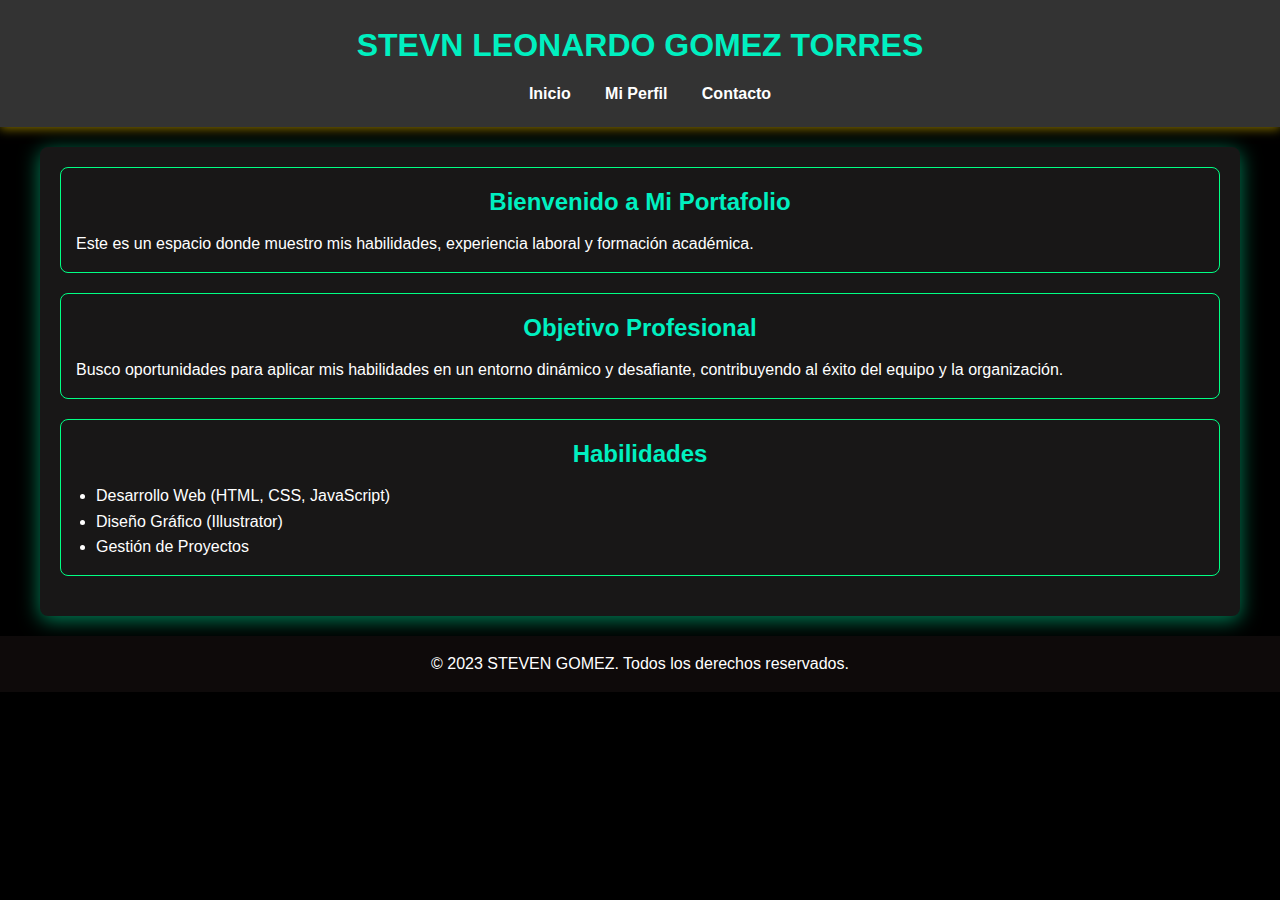
<file: Uni/index.html>
<!DOCTYPE html>
<html lang="es">
<head>
    <meta charset="UTF-8">
    <meta name="viewport" content="width=device-width, initial-scale=1.0">
    <title>INICIO</title>
    <link rel="stylesheet" href="styles.css">
</head>
<body>
    <header>
        <h1>STEVN LEONARDO GOMEZ TORRES</h1>
        <nav>
            <ul>
                <li><a href="index.html">Inicio</a></li>
                <li><a href="integrante.html">Mi Perfil</a></li>
                <li><a href="contacto.html">Contacto</a></li>
            </ul>
        </nav>
    </header>
    <main>
        <section>
            <h2>Bienvenido a Mi Portafolio</h2>
            <p>Este es un espacio donde muestro mis habilidades, experiencia laboral y formación académica.</p>
        </section>
        <section>
            <h2>Objetivo Profesional</h2>
            <p>Busco oportunidades para aplicar mis habilidades en un entorno dinámico y desafiante, contribuyendo al éxito del equipo y la organización.</p>
        </section>
        <section>
            <h2>Habilidades</h2>
            <ul>
                <li>Desarrollo Web (HTML, CSS, JavaScript)</li>
                <li>Diseño Gráfico (Illustrator)</li>
                <li>Gestión de Proyectos</li>
            </ul>
        </section>
    </main>
    <footer>
        <p>&copy;  2023 STEVEN GOMEZ. Todos los derechos reservados.</p>
    </footer>
</body>
</html>
</file>
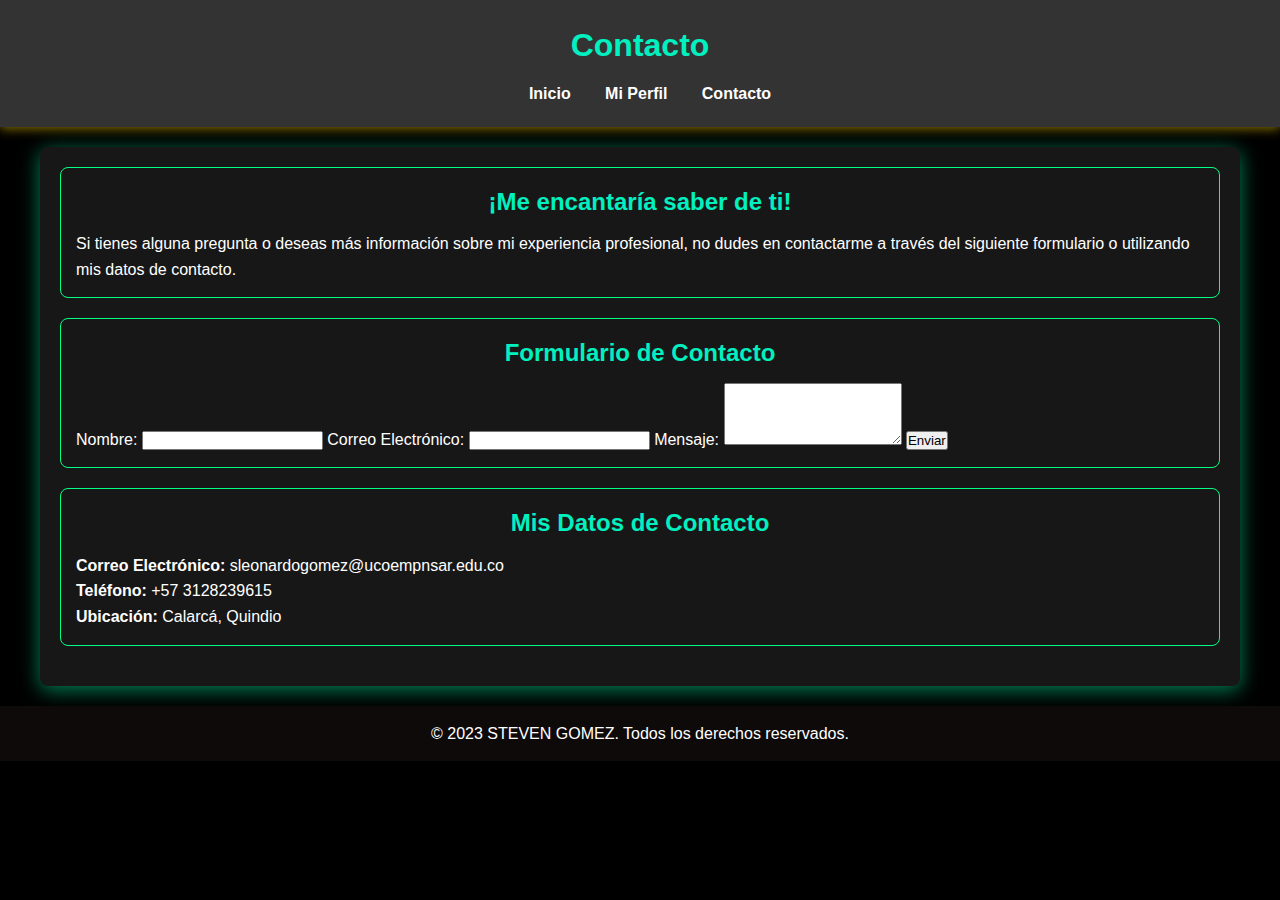
<file: Uni/contacto.html>
<!DOCTYPE html>
<html lang="es">
<head>
    <meta charset="UTF-8">
    <meta name="viewport" content="width=device-width, initial-scale=1.0">
    <title>Contacto</title>
    <link rel="stylesheet" href="styles.css">
</head>
<body>
    <header>
        <h1>Contacto</h1>
        <nav>
            <ul>
                <li><a href="index.html">Inicio</a></li>
                <li><a href="integrante.html">Mi Perfil</a></li>
                <li><a href="contacto.html">Contacto</a></li>
            </ul>
        </nav>
    </header>
    <main>
        <section>
            <h2>¡Me encantaría saber de ti!</h2>
            <p>Si tienes alguna pregunta o deseas más información sobre mi experiencia profesional, no dudes en contactarme a través del siguiente formulario o utilizando mis datos de contacto.</p>
        </section>
        <section>
            <h2>Formulario de Contacto</h2>
            <form action="#" method="post">
                <label for="name">Nombre:</label>
                <input type="text" id="name" name="name" required>

                <label for="email">Correo Electrónico:</label>
                <input type="email" id="email" name="email" required>

                <label for="message">Mensaje:</label>
                <textarea id="message" name="message" rows="4" required></textarea>

                <button type="submit">Enviar</button>
            </form>
        </section>
        <section>
            <h2>Mis Datos de Contacto</h2>
            <p><strong>Correo Electrónico:</strong> sleonardogomez@ucoempnsar.edu.co</p>
            <p><strong>Teléfono:</strong> +57 3128239615</p>
            <p><strong>Ubicación:</strong> Calarcá, Quindio</p>
        </section>
    </main>
    <footer>
        <p>&copy;  2023 STEVEN GOMEZ.  Todos los derechos reservados.</p>
    </footer>
</body>
</html>
</file>
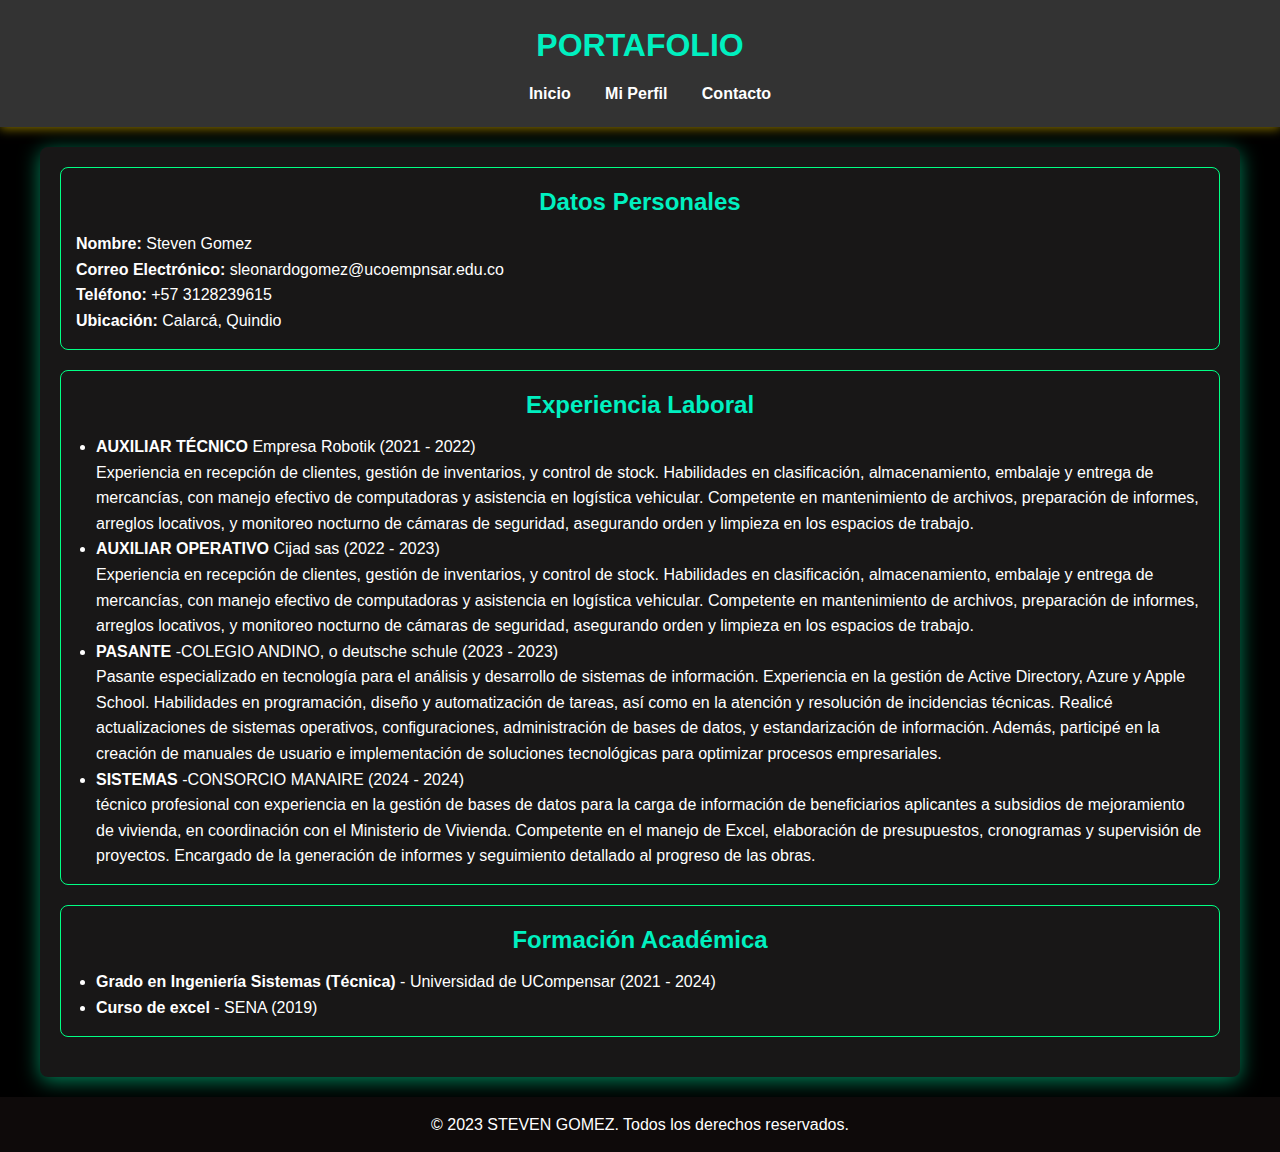
<file: Uni/integrante.html>
<!DOCTYPE html>
<html lang="es">
<head>
    <meta charset="UTF-8">
    <meta name="viewport" content="width=device-width, initial-scale=1.0">
    <title>Mi Perfil Profesional</title>
    <link rel="stylesheet" href="styles.css">
</head>
<body>
    <header>
        <h1>PORTAFOLIO</h1>
        <nav>
            <ul>
                <li><a href="index.html">Inicio</a></li>
                <li><a href="integrante.html">Mi Perfil</a></li>
                <li><a href="contacto.html">Contacto</a></li>
            </ul>
        </nav>
    </header>
    <main>
        <section>
            <h2>Datos Personales</h2>
            <p><strong>Nombre:</strong> Steven Gomez</p>
            <p><strong>Correo Electrónico:</strong> sleonardogomez@ucoempnsar.edu.co</p>
            <p><strong>Teléfono:</strong> +57 3128239615</p>
            <p><strong>Ubicación:</strong> Calarcá, Quindio</p>
        </section>
        <section>
            <h2>Experiencia Laboral</h2>
            <ul>
                <li>
                    <strong>AUXILIAR TÉCNICO</strong> Empresa Robotik (2021 - 2022)
                    <p>Experiencia en recepción de clientes, gestión de inventarios, 
                        y control de stock. Habilidades en clasificación, almacenamiento, 
                        embalaje y entrega de mercancías, con manejo efectivo de computadoras y 
                        asistencia en logística vehicular. Competente en mantenimiento de archivos, 
                        preparación de informes, arreglos locativos, y monitoreo nocturno de cámaras 
                        de seguridad, asegurando orden y limpieza en los espacios de trabajo.</p>
                </li>
                
                <li>
                    <strong>AUXILIAR OPERATIVO</strong> Cijad sas (2022 - 2023)
                    <p>Experiencia en recepción de clientes, gestión de inventarios, y control de stock. Habilidades en clasificación, almacenamiento, embalaje y entrega de mercancías, con manejo efectivo de computadoras y asistencia en logística vehicular. Competente en mantenimiento de archivos, preparación de informes, arreglos locativos, y monitoreo nocturno de cámaras de seguridad, asegurando orden y limpieza en los espacios de trabajo.</p>
                </li>
                <li>
                    <strong>PASANTE</strong> -COLEGIO ANDINO, o deutsche schule (2023 - 2023)
                    <p>Pasante especializado en tecnología para el análisis y 
                        desarrollo de sistemas de información. Experiencia en la gestión de 
                        Active Directory, Azure y Apple School. Habilidades en programación, 
                        diseño y automatización de tareas, así como en la atención y 
                        resolución de incidencias técnicas. Realicé actualizaciones de 
                        sistemas operativos, configuraciones, administración de bases de datos, 
                        y estandarización de información. Además, participé en la creación de manuales 
                        de usuario e implementación de soluciones tecnológicas para optimizar procesos 
                        empresariales.</p>
                </li>
                <li>
                    <strong>SISTEMAS</strong> -CONSORCIO MANAIRE (2024 - 2024)
                    <p> técnico profesional con experiencia en la gestión de bases de datos para la carga de información de beneficiarios aplicantes a subsidios de mejoramiento de vivienda, en coordinación con el Ministerio de Vivienda. Competente en el manejo de Excel, elaboración de presupuestos, cronogramas y supervisión de proyectos. Encargado de la generación de informes y seguimiento detallado al progreso de las obras. </p>
                </li>
            </ul>
        </section>
        <section>
            <h2>Formación Académica</h2>
            <ul>
                <li>
                    <strong>Grado en Ingeniería Sistemas (Técnica) </strong> - Universidad de UCompensar (2021 - 2024)
                </li>
                <li>
                    <strong>Curso de excel</strong> - SENA (2019)
                </li>
            </ul>
        </section>
    </main>
    <footer>
        <p>&copy; 2023 STEVEN GOMEZ. Todos los derechos reservados.</p>
    </footer>
</body>
</html>
</file>
<file: Uni/styles.css>
/* Reset de márgenes y paddings */
* {
    margin: 0;
    padding: 0;
    box-sizing: border-box;
}

/* Estilo del cuerpo */
body {
    font-family: 'Arial', sans-serif;
    background-color: #000000; /* Fondo negro */
    color: hsl(0, 0%, 100%); /* Texto amarillo */
    line-height: 1.6;
}

/* Estilo del encabezado */
header {
    background: #333; /* Fondo gris oscuro */
    color: #ff0000;
    padding: 20px 0;
    text-align: center;
    box-shadow: 0 2px 10px rgba(255, 215, 0, 0.5);
    position: relative;
}

/* Navegación */
nav ul {
    list-style: none;
    padding: 0;
}

nav ul li {
    display: inline;
    margin: 0 15px;
}

nav a {
    color: #ffffff; /* Texto amarillo */
    text-decoration: none;
    font-weight: bold;
    transition: color 0.3s, transform 0.3s;
}

nav a:hover {
    color: #4300fb; /* Color de hover */
    transform: scale(1.1); /* Efecto de aumento en hover */
}

/* Estilo principal */
main {
    padding: 20px;
    max-width: 1200px;
    margin: 20px auto;
    background: #181717; /* Fondo gris oscuro */
    border-radius: 8px;
    box-shadow: 0 4px 20px rgba(0, 255, 174, 0.5);
    animation: fadeIn 0.5s ease-in;
}

/* Animación de entrada */
@keyframes fadeIn {
    from {
        opacity: 0;
        transform: translateY(20px);
    }
    to {
        opacity: 1;
        transform: translateY(0);
    }
}

/* Secciones */
h1, h2 {
    color: #00f0c0; /* Texto amarillo */
    margin-bottom: 10px;
    text-align: center; /* Centrar títulos */
}

section {
    margin-bottom: 20px;
    padding: 15px;
    border: 1px solid #00ff84; /* Borde amarillo */
    border-radius: 8px;
    transition: box-shadow 0.3s;
}

section:hover {
    box-shadow: 0 4px 20px rgba(0, 255, 247, 0.7);
}

/* Listas y tablas */
ul {
    margin-left: 20px;
}

table {
    width: 100%;
    border-collapse: collapse;
    margin-top: 10px;
}

table, th, td {
    border: 1px solid #ff0000; /* Borde amarillo */
}

th, td {
    padding: 10px;
    text-align: left;
    color: #ff0000; /* Texto amarillo */
}

th {
    background-color: #000000; /* Fondo gris oscuro para encabezados */
}

/* Imágenes */
img {
    max-width: 100%;
    height: auto;
    border-radius: 8px;
    transition: transform 0.3s ease;
}

img:hover {
    transform: scale(1.05); /* Efecto de zoom al pasar el ratón */
}

/* Estilo del pie de página */
footer {
    text-align: center;
    padding: 15px 0;
    background: #0e0a0a; /* Fondo gris oscuro */
    color: #ffffff; /* Texto amarillo */
    position: relative;
    bottom: 0;
    width: 100%;
    margin-top: 20px;
}

/* Responsividad */
@media (max-width: 768px) {
    nav ul li {
        display: block;
        margin: 10px 0;
    }

    main {
        padding: 10px;
    }
}
</file>
